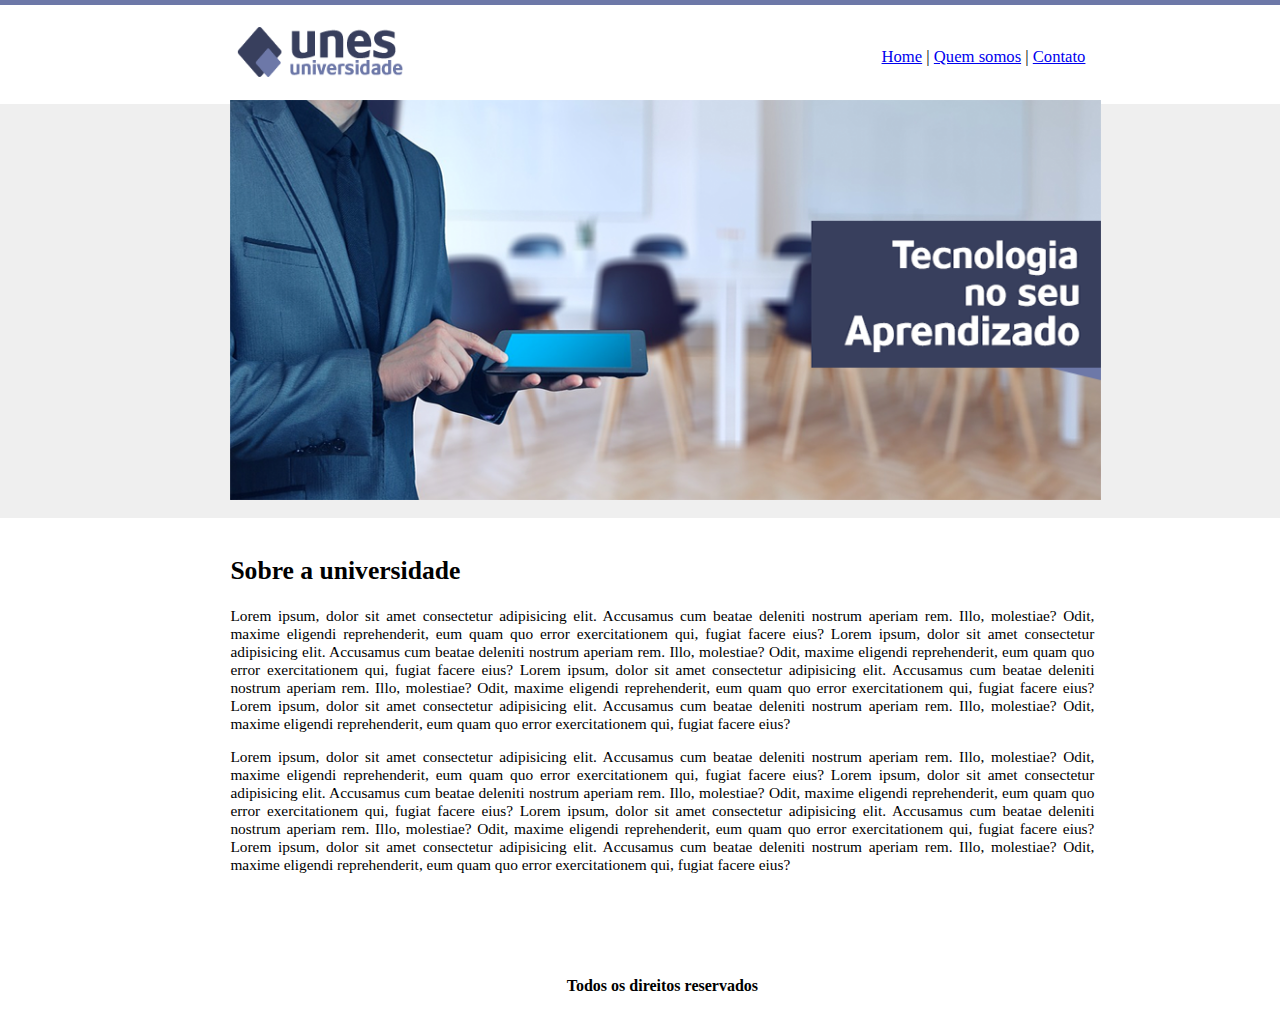
<file: templates/index.html>
<!DOCTYPE html>
<html lang="en">
<head>
    <meta charset="UTF-8">
    <meta http-equiv="X-UA-Compatible" content="IE=edge">
    <meta name="viewport" content="width=device-width, initial-scale=1.0">
    <link rel="stylesheet" href="../static/css/style.css">
    <title>UNES</title>
</head>
<body class="home">
    <div>
        <img class="logo" src="/static/img/logo.png"> 
        <nav class="links">
            <a href="/">Home</a> | <a href="/quem-somos">Quem somos</a> | <a href="/contatos">Contato</a>
        </nav>
    </div>
    <div class="capadiv">
        <img class="capa" src="/static/img/capa.png">
    </div>
    <div class="divpg">
        <h2>Sobre a universidade</h2>
        <p class="pg">
            Lorem ipsum, dolor sit amet consectetur adipisicing elit. Accusamus cum beatae deleniti nostrum aperiam rem. Illo, molestiae? Odit, maxime eligendi reprehenderit, eum quam quo error exercitationem qui, fugiat facere eius? Lorem ipsum, dolor sit amet consectetur adipisicing elit. Accusamus cum beatae deleniti nostrum aperiam rem. Illo, molestiae? Odit, maxime eligendi reprehenderit, eum quam quo error exercitationem qui, fugiat facere eius?
            Lorem ipsum, dolor sit amet consectetur adipisicing elit. Accusamus cum beatae deleniti nostrum aperiam rem. Illo, molestiae? Odit, maxime eligendi reprehenderit, eum quam quo error exercitationem qui, fugiat facere eius?Lorem ipsum, dolor sit amet consectetur adipisicing elit. Accusamus cum beatae deleniti nostrum aperiam rem. Illo, molestiae? Odit, maxime eligendi reprehenderit, eum quam quo error exercitationem qui, fugiat facere eius?
        </p>
        <p class="pg">
            Lorem ipsum, dolor sit amet consectetur adipisicing elit. Accusamus cum beatae deleniti nostrum aperiam rem. Illo, molestiae? Odit, maxime eligendi reprehenderit, eum quam quo error exercitationem qui, fugiat facere eius? Lorem ipsum, dolor sit amet consectetur adipisicing elit. Accusamus cum beatae deleniti nostrum aperiam rem. Illo, molestiae? Odit, maxime eligendi reprehenderit, eum quam quo error exercitationem qui, fugiat facere eius?
            Lorem ipsum, dolor sit amet consectetur adipisicing elit. Accusamus cum beatae deleniti nostrum aperiam rem. Illo, molestiae? Odit, maxime eligendi reprehenderit, eum quam quo error exercitationem qui, fugiat facere eius?Lorem ipsum, dolor sit amet consectetur adipisicing elit. Accusamus cum beatae deleniti nostrum aperiam rem. Illo, molestiae? Odit, maxime eligendi reprehenderit, eum quam quo error exercitationem qui, fugiat facere eius?
        </p>
        <h4 class="direitos">Todos os direitos reservados</h5>
    </div>

</body>
</html>
</file>
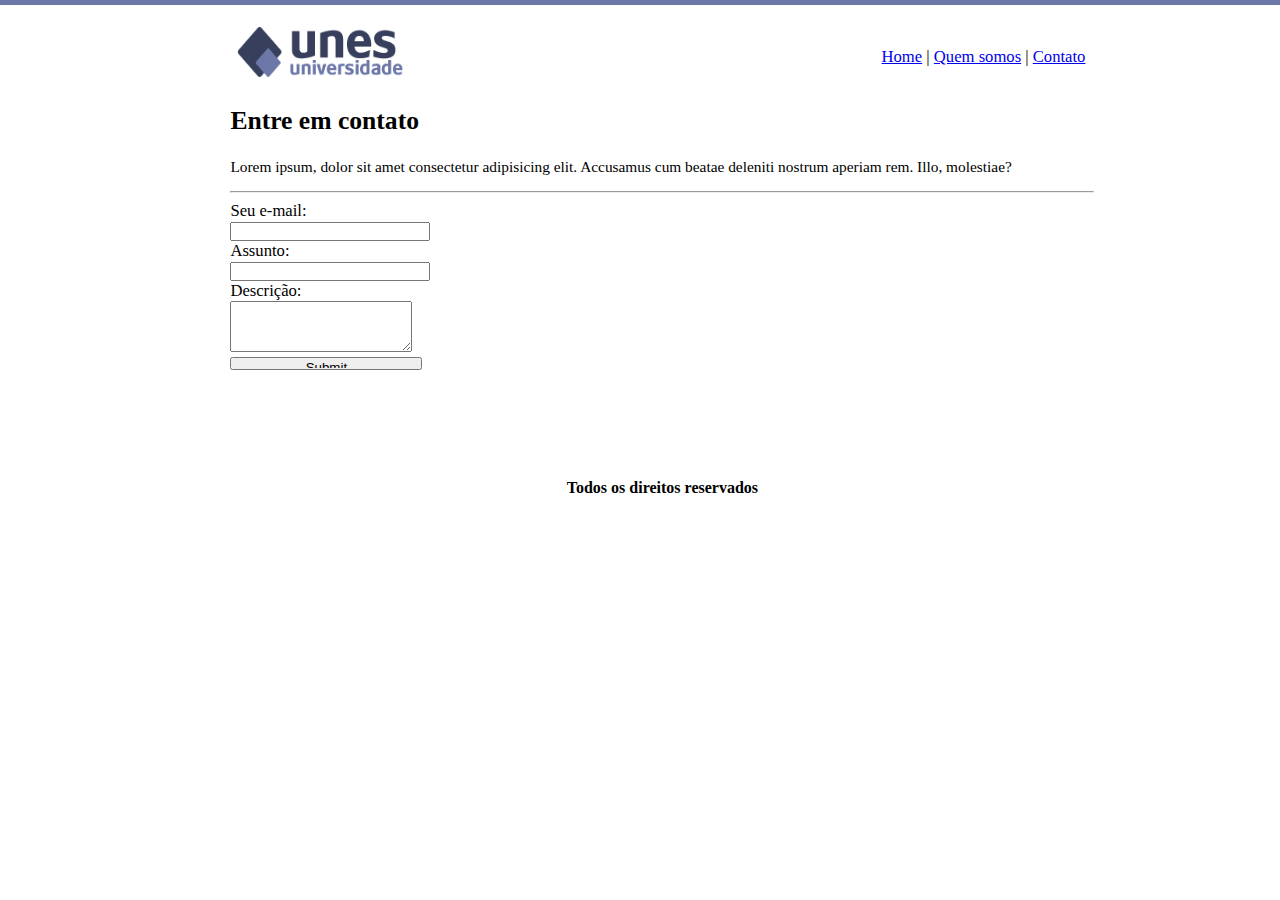
<file: templates/contatos.html>
<!DOCTYPE html>
<html lang="en">
<head>
    <meta charset="UTF-8">
    <meta http-equiv="X-UA-Compatible" content="IE=edge">
    <meta name="viewport" content="width=device-width, initial-scale=1.0">
    <link rel="stylesheet" href="../static/css/style.css">
    <title>Contatos</title>
</head>
<body class="body2">
    <div>
        <img class="logo" src="/static/img/logo.png"> 
        <div class="links">
            <a href="/">Home</a> | <a href="/quem-somos">Quem somos</a> | <a href="/contatos">Contato</a>
        </div>
    </div>
    <div class="divpg">
        <h2>Entre em contato</h2>
        <p>
            Lorem ipsum, dolor sit amet consectetur adipisicing elit. Accusamus cum beatae deleniti nostrum aperiam rem. Illo, molestiae?
        </p>
        <hr>
        <form action="">
            Seu e-mail: <br>
            <input type="text"><br>
            Assunto: <br>
            <input type="text"><br>
            Descrição: <br>
            <textarea name="" id="" cols="20" rows="3"></textarea><br>
            <input type="submit" name="Enviar" id="">
        </form>
        <h4 class="direitos">Todos os direitos reservados</h5>
    </div>
</body>
</html>
</file>
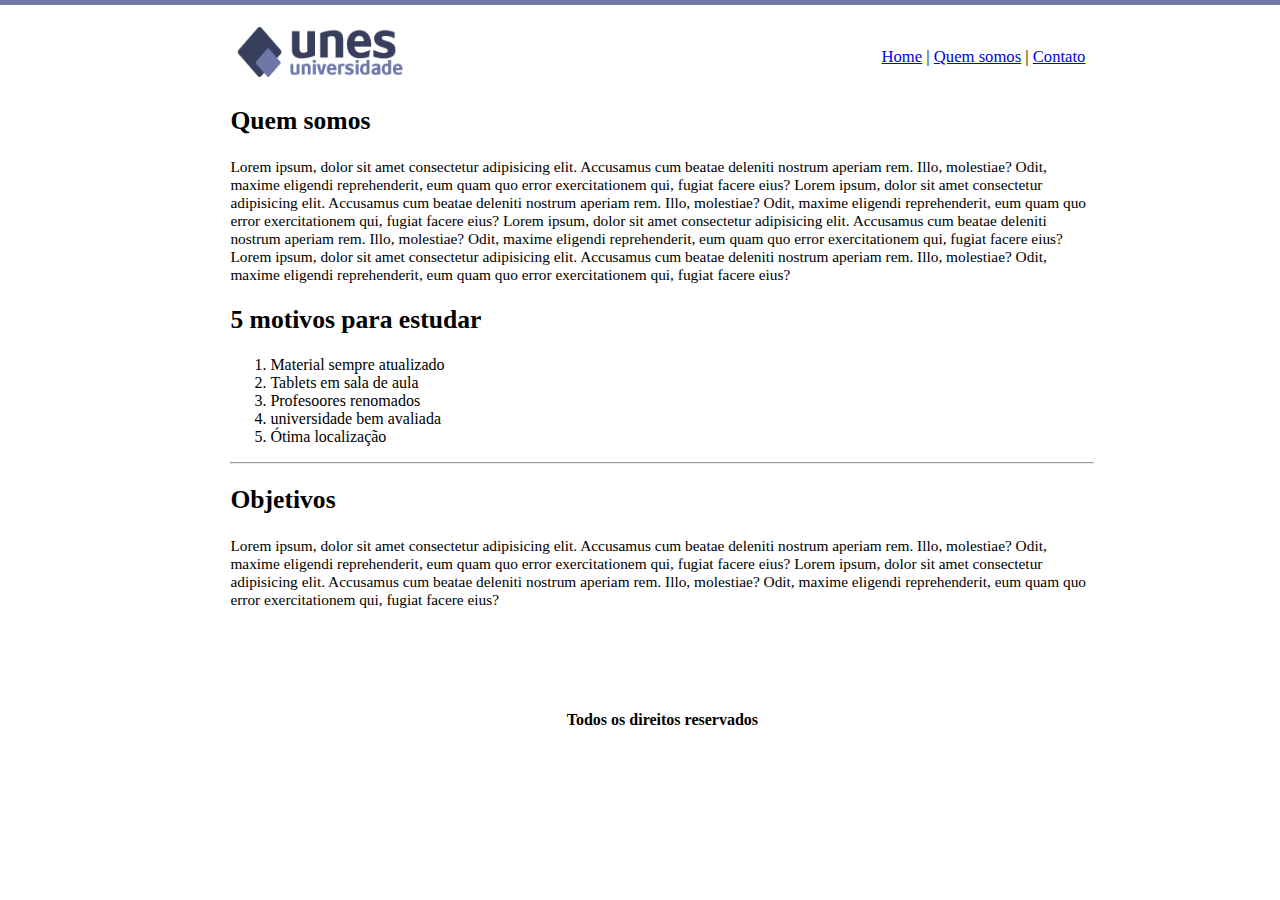
<file: templates/quem-somos.html>
<!DOCTYPE html>
<html lang="en">
<head>
    <meta charset="UTF-8">
    <meta http-equiv="X-UA-Compatible" content="IE=edge">
    <meta name="viewport" content="width=device-width, initial-scale=1.0">
    <link rel="stylesheet" href="../static/css/style.css">
    <title>Quem somos</title>
</head>
<body class="body2">
    <div>
        <img class="logo" src="/static/img/logo.png"> 
        <div class="links">
            <a href="/">Home</a> | <a href="/quem-somos">Quem somos</a> | <a href="/contatos">Contato</a>
        </div>
    </div>
    <div class="divpg">
        <h2>Quem somos</h2>
        <p>
            Lorem ipsum, dolor sit amet consectetur adipisicing elit. Accusamus cum beatae deleniti nostrum aperiam rem. Illo, molestiae? Odit, maxime eligendi reprehenderit, eum quam quo error exercitationem qui, fugiat facere eius? Lorem ipsum, dolor sit amet consectetur adipisicing elit. Accusamus cum beatae deleniti nostrum aperiam rem. Illo, molestiae? Odit, maxime eligendi reprehenderit, eum quam quo error exercitationem qui, fugiat facere eius?
            Lorem ipsum, dolor sit amet consectetur adipisicing elit. Accusamus cum beatae deleniti nostrum aperiam rem. Illo, molestiae? Odit, maxime eligendi reprehenderit, eum quam quo error exercitationem qui, fugiat facere eius?Lorem ipsum, dolor sit amet consectetur adipisicing elit. Accusamus cum beatae deleniti nostrum aperiam rem. Illo, molestiae? Odit, maxime eligendi reprehenderit, eum quam quo error exercitationem qui, fugiat facere eius?
        </p>
        <h2>5 motivos para estudar</h2>
        <p>
            <ol>
                <li>Material sempre atualizado</li>
                <li>Tablets em sala de aula</li>
                <li>Profesoores renomados</li>
                <li>universidade bem avaliada</li>
                <li>Ótima localização</li>
              </ol>
        </p>
        <hr>
        <h2>Objetivos</h2>
        <p>
            Lorem ipsum, dolor sit amet consectetur adipisicing elit. Accusamus cum beatae deleniti nostrum aperiam rem. Illo, molestiae? Odit, maxime eligendi reprehenderit, eum quam quo error exercitationem qui, fugiat facere eius? Lorem ipsum, dolor sit amet consectetur adipisicing elit. Accusamus cum beatae deleniti nostrum aperiam rem. Illo, molestiae? Odit, maxime eligendi reprehenderit, eum quam quo error exercitationem qui, fugiat facere eius?
        </p>
        <h4 class="direitos">Todos os direitos reservados</h5>
    </div>
</body>
</html>
</file>
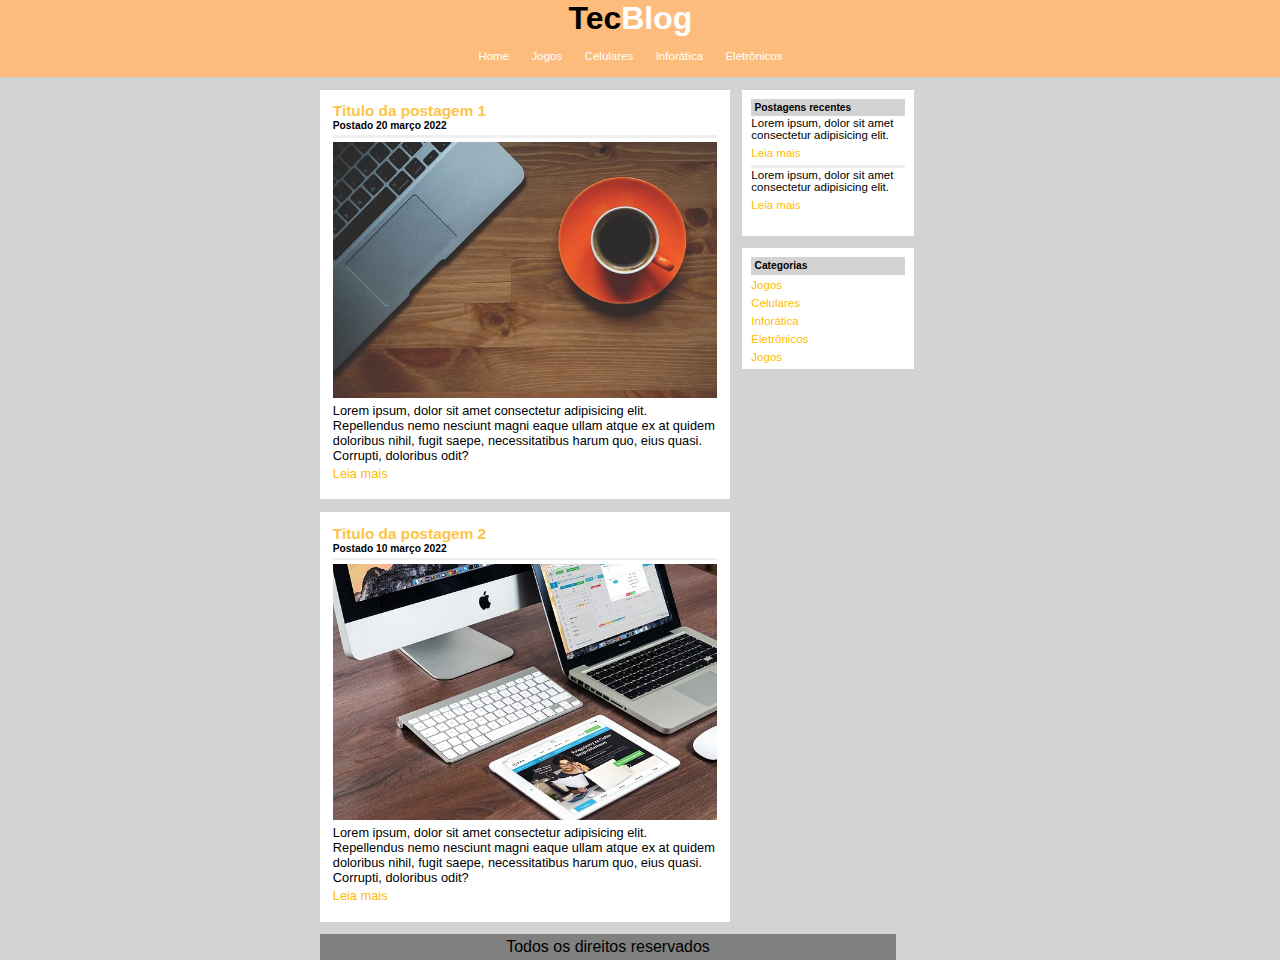
<file: templates/tecnoblog.html>
<!DOCTYPE html>
<html lang="en">
<head>
    <meta charset="UTF-8">
    <meta http-equiv="X-UA-Compatible" content="IE=edge">
    <meta name="viewport" content="width=device-width, initial-scale=1.0">
    <title>TecBlog</title>
    <link rel="stylesheet" href="/static/css/style1.css">
</head>
<body>
    <div class="footer">
    <h1 class="tecblog"><a class="pao">Tec</a><a>Blog</a></h1>
    <nav class="navegador">
        <a href="/">Home</a>
        <a href="/">Jogos</a> 
        <a href="/">Celulares</a> 
        <a href="/">Inforática</a>
        <a href="/">Eletrônicos</a>
        </nav>
    </div>
    <div class="content1">
        <div class="postagem">
            <h3 class="titlepost">Titulo da postagem 1</h3>
            <h4 class="subtitle">Postado 20 março 2022</h4>
            <hr class="hr">
            <img src="../static/img/imagem1.jpg" alt="postagem1" class="img">
            <p class="lorem">Lorem ipsum, dolor sit amet consectetur adipisicing elit. Repellendus nemo nesciunt magni eaque ullam atque ex at quidem doloribus nihil, fugit saepe, necessitatibus harum quo, eius quasi. Corrupti, doloribus odit?</p>
            <a href="/" class="seemore">Leia mais</a>
        </div>
        <div class="postagem">
            <h3 class="titlepost">Titulo da postagem 2</h3>
            <h4 class="subtitle">Postado 10 março 2022</h4>
            <hr class="hr">
            <img src="../static/img/imagem2.jpg" alt="postagem2" class="img">
            <p class="lorem">Lorem ipsum, dolor sit amet consectetur adipisicing elit. Repellendus nemo nesciunt magni eaque ullam atque ex at quidem doloribus nihil, fugit saepe, necessitatibus harum quo, eius quasi. Corrupti, doloribus odit?</p>
            <a href="/" class="seemore">Leia mais</a>
        </div>
    </div>
    <div class="content">
        <div class="recentes">
            <h4 class="h4">Postagens recentes</h4>
            <p class="lorem2">Lorem ipsum, dolor sit amet consectetur adipisicing elit.</p>
            <a href="/" class="seemore2">Leia mais</a>
            <hr class="hr">
            <p class="lorem2">Lorem ipsum, dolor sit amet consectetur adipisicing elit.</p>
            <a href="/" class="seemore2">Leia mais</a>
        </div>
        <div class="categorias">
            <h4 class="h4">Categorias</h4>
            <a href="/" class="seemore2">Jogos</a><br>
            <a href="/" class="seemore2">Celulares</a><br>
            <a href="/" class="seemore2">Inforática</a><br>
            <a href="/" class="seemore2">Eletrônicos</a><br>
            <a href="/" class="seemore2">Jogos</a>
        </div>
    </div>
    <br class="clearfix">
    <footer>
        Todos os direitos reservados
    </footer>
    
</body>
</html>
</file>
<file: static/css/style.css>
body{
    width: 80vw;
}
img.capa{
    width: 68vw;
}
.home{
    background-image: url("/static/img/fundo.png");
    width: 80vw;
    margin: 2vw 11vw 2vw 11vw;
}
.body2{
    background-image: url("/static/img/fundo2.png");
    margin: 2vw 11vw 2vw 11vw;
}
.capadiv{
    margin: 1.5vw 7vw 4vw 7vw ;
}
.logo{
    text-align: left;
    margin-left: 7.5vw;
    width: 13vw;
    height: 4vw;
}
.links{
    text-align: right;
    margin-top: 1.7vw;
    margin-right: 6.2vw;
    font-size: 1.3vw;
    float: right;
}
.divpg{
    margin: 2vw 5.5vw 2vw 7vw ;
}
.pg {
    margin-top: 1vw;
    text-align: justify;
}
p{
    font-size: 1.2vw;
}
.direitos{
    margin-top: 8vw;
    text-align: center;
}
h2{
    font-size: 2vw;
}

form{
    font-size: 1.3vw;
}

input{
    width: 15vw;
    height: 1vw;
}
</file>
<file: static/css/style1.css>
body{
    margin:0;
    background-color: lightgrey;
    font-family: Arial, Helvetica, sans-serif;
}
.footer{
    background-color: #FDBC7C;
    width: 100%;
    height: 6vw;
}

.tecblog{
    margin-top:0;
    margin-bottom: 1vw;
    text-align: center;
    color: white;
    color:linear-gradient(hsl(186, 76%, 16%), hsl(223, 90%, 60%), hsl(240, 56%, 42%)); 
    font-family: Arial, Helvetica, sans-serif;
    font-size: 2.5vw;
}
.pao{
    color:black;
    margin:0;
}
.navegador{
    text-align: center;
    text-decoration: none;
    font-family: Arial, Helvetica, sans-serif;
    font-size: 0.9vw;
    margin-top: 0;
}

a:link, a:visited, a:hover,a:active {
    text-decoration: none;
}
a{
    margin-right:1.5vw;
    color:white;
}
.antifloat{
    margin: 0;
    float: none;
}
.postagem{
    background-color: white;
    width: 30vw;
    height: 30vw;
    margin-top: 1vw;
    margin-left: 25vw;
    margin-right: 1vw;
    margin-bottom: 0vw;
    padding: 1vw;
    
}
.recentes{
    background-color: white;
    width: 12vw;
    height: 10vw;
    margin-top: 1vw;
    margin-left: 58vw;
    margin-right: 1vw;
    margin-bottom: 1vw;
    padding: 0.7vw;
}
.categorias{
    background-color: white;
    width: 12vw;
    height: 8vw;
    margin-top: 1vw;
    margin-left: 58vw;
    margin-right: 1vw;
    margin-bottom: 1vw;
    padding: 0.7vw;
    
}
.titlepost{
    color: rgb(253, 196, 72);
    margin:0;
    font-family: Arial, Helvetica, sans-serif;
    font-size: 1.2vw;
}
.subtitle{
    margin: 0;
    font-family: Arial, Helvetica, sans-serif;
    font-size: 0.8vw;
}
.hr{
    color:rgba(173, 173, 173,15%);
    background-color: rgba(173, 173, 173,20%);
    height:0.2vw;
    border-width:0vw;
    margin: 0;
    margin-top: 0.3vw;
    
}
.img{
    margin-top: 0.3vw;
    margin-bottom: 0vw;
    width: 30vw;
    height: 20vw;
    display: inline;
}
.lorem{
    margin: 0;
    margin-top: 0.1vw;
    font-size: 1vw;
    display: inline-block;
}
.seemore{
    color: rgb(255, 187, 0);
    margin: 0;
    margin-top: 2vw;
    font-size: 1vw;
}
.seemore2{
    color: rgb(255, 187, 0);
    margin: 0;
    margin-top: 2vw;
    font-size: 0.9vw;
}
.h4{
    margin: 0vw;
    background-color: lightgrey;
    font-size: 0.8vw;
    padding:0.25vw;
}
.lorem2{
    margin: 0;
    margin-top: 0.1vw;
    font-size: 0.9vw;
    display: inline-block;
}

footer {
    background-color: grey;
    margin-left: 25vw;
    margin-top: 1vw;
    width: 45vw;
    height: 2vw;    
    text-align: center;
    line-height: 2vw;
}
.content1{
    float: left;
}
.content{
    float: riht;
}

br.clearfix{clear: both;}
</file>
